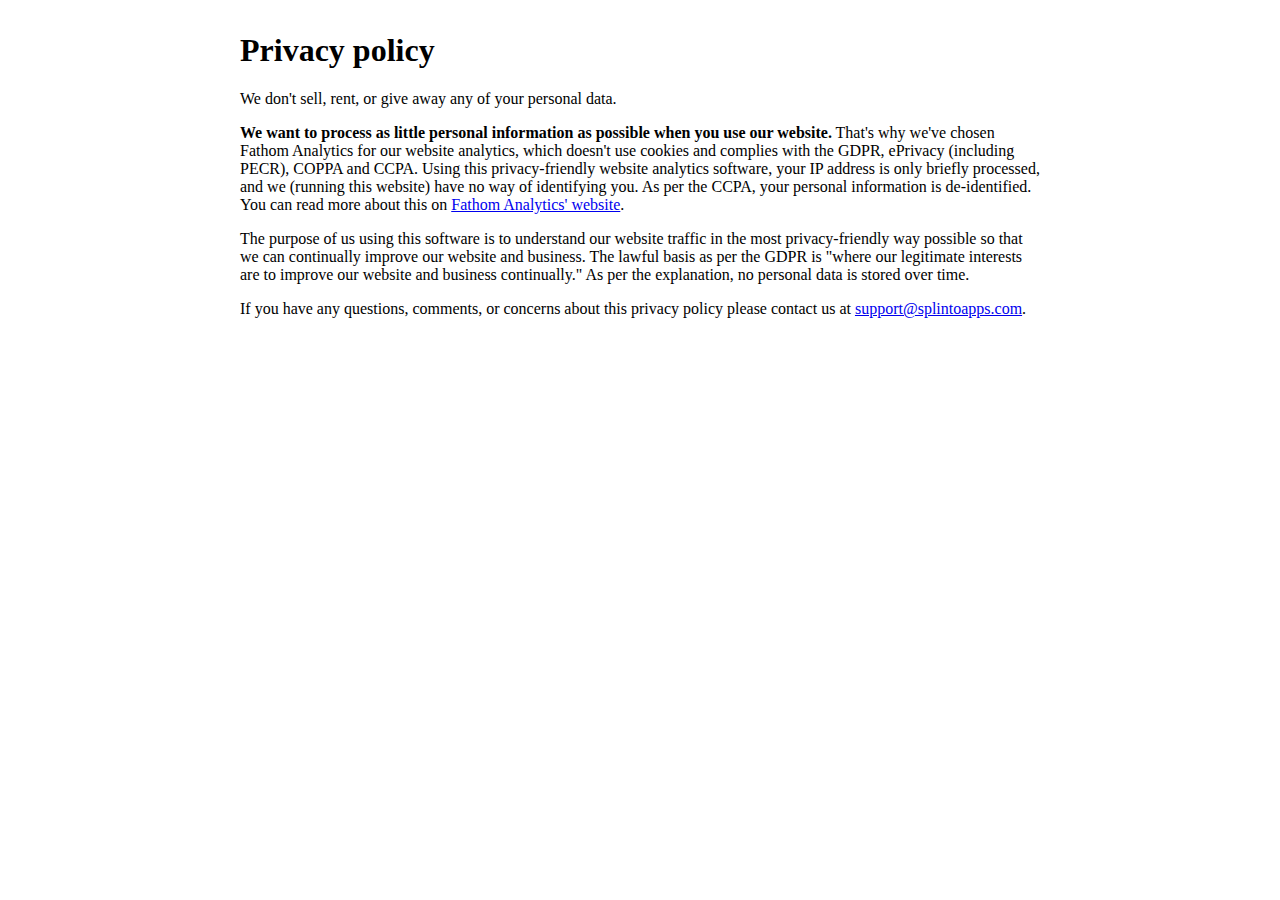
<file: privacy/index.html>
<html lang="en">
  <head>
    <meta charset="utf-8" />
    <meta name="viewport" content="width=device-width, initial-scale=1.0" />

    <meta name="description" content="Background Noise Privacy Policy" />

    <link rel="canonical" href="https://backgroundnoise.app/privacy" />

    <title>Privacy policy - Background Noise</title>
  </head>
  <body style="max-width: 800px; margin: 0 auto; width: 100%; padding: 2rem">
    <main>
      <section>
        <h1>Privacy policy</h1>
        <p>We don't sell, rent, or give away any of your personal data.</p>
        <p>
          <strong
            >We want to process as little personal information as possible when
            you use our website.</strong
          >
          That's why we've chosen Fathom Analytics for our website analytics,
          which doesn't use cookies and complies with the GDPR, ePrivacy
          (including PECR), COPPA and CCPA. Using this privacy-friendly website
          analytics software, your IP address is only briefly processed, and we
          (running this website) have no way of identifying you. As per the
          CCPA, your personal information is de-identified. You can read more
          about this on
          <a href="https://usefathom.com/compliance" rel="noopener"
            >Fathom Analytics' website</a
          >.
        </p>
        <p>
          The purpose of us using this software is to understand our website
          traffic in the most privacy-friendly way possible so that we can
          continually improve our website and business. The lawful basis as per
          the GDPR is "where our legitimate interests are to improve our website
          and business continually." As per the explanation, no personal data is
          stored over time.
        </p>
        <p>
          If you have any questions, comments, or concerns about this privacy
          policy please contact us at
          <a href="mailto:support@splintoapps.com">support@splintoapps.com</a>.
        </p>
      </section>
    </main>

    <script
      src="https://falcon.backgroundnoise.app/script.js"
      site="VKONPIRZ"
      defer
    ></script>
  </body>
</html>
</file>
